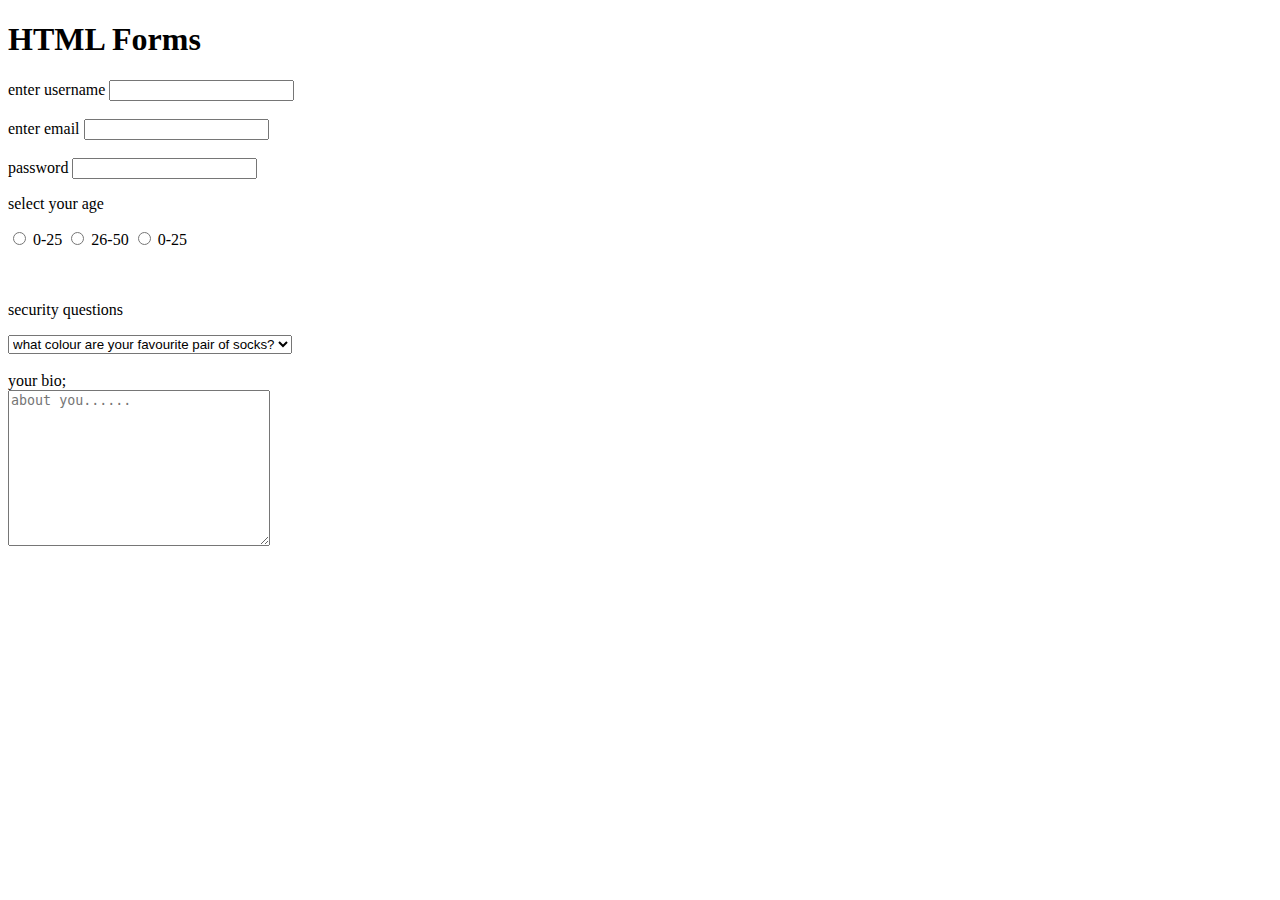
<file: index.html>
<!DOCTYPE html>
<html>
  <head>
    <title>HTML Forms</title>
  </head>
  <body>
    <h1>HTML Forms</h1>

    <form>
      <label for="username">enter username</label>
      <input type="text" id="username" />
      <br /><br />
      <label for="email">enter email</label>
      <input type="email" id="email" />
      <br /><br />
      <label for="password">password</label>
      <input type="password" id="password" />

      <p>select your age</p>
      <input type="radio" name="age" value="0-25" id="option 1" />
      <label for="option 1">0-25</label>

      <input type="radio" name="age" value="26-50" id="option 2" />
      <label for="option 2">26-50</label>

      <input type="radio" name="age" value="51+" id="option 3" />
      <label for="option 3">0-25</label>
      <br /><br />
      <br />
      <p>security questions</p>
      <label for="security question:"></label>
      <select name="question" id="question">
        <option value="q1">
          what colour are your favourite pair of socks?
        </option>
        <option value="q2">if you can be a vegetable what would it be</option>
        <option value="q3">what is your best other security question</option>
      </select>
      <br /><br />
      <label for="bio">your bio;</label><br />
      <textarea
        name="bio"
        id="answer"
        cols="30"
        rows="10"
        placeholder="about you......"
      ></textarea>
    </form>
  </body>
</html>
</file>
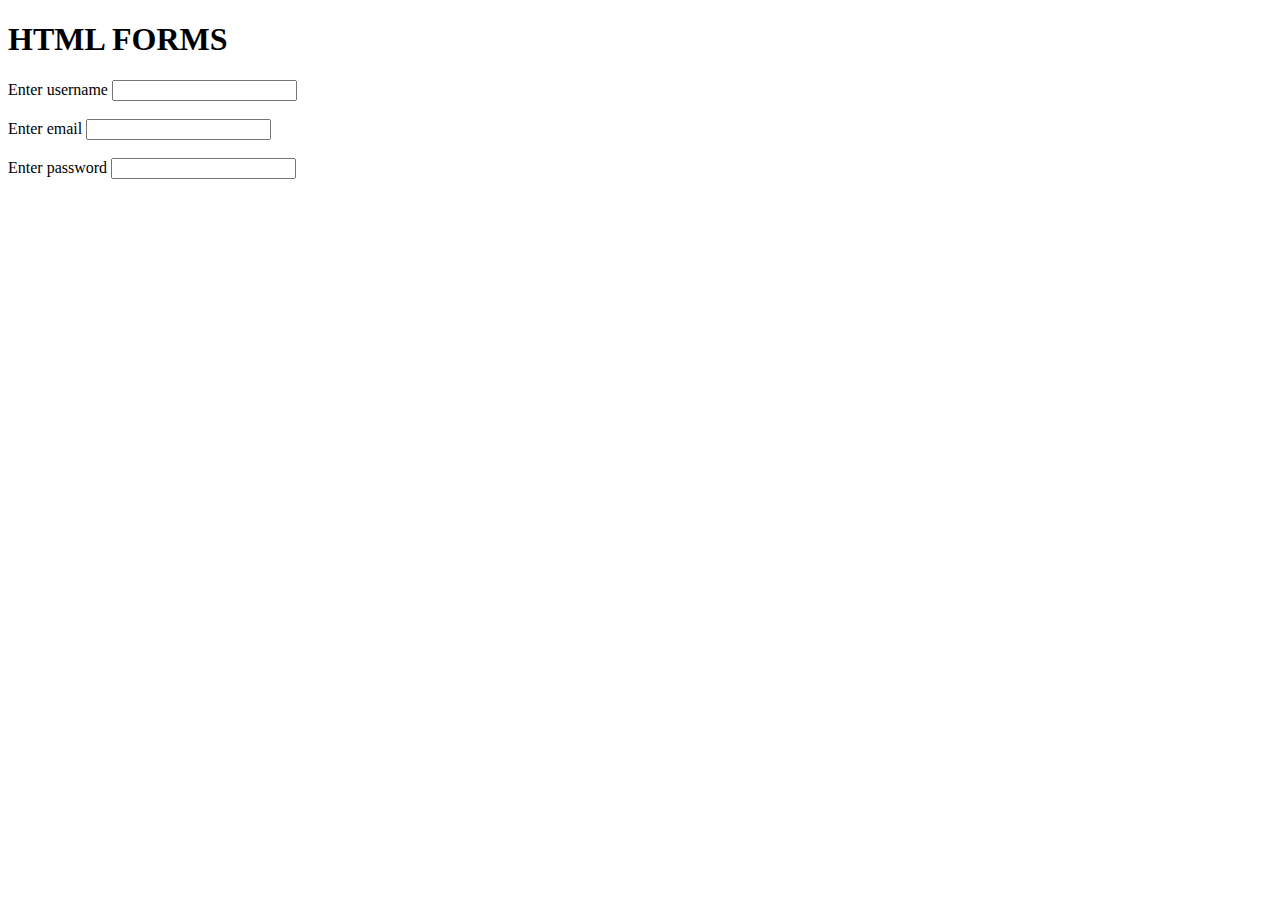
<file: form.html>
<!DOCTYPE html>
<html>
  <head>
    <title>HTML FORMS</title>
  </head>

  <body>
    <h1>HTML FORMS</h1>
    <form>
      <label for="username">Enter username</label>
      <input type="text" id="Username" />
      <br /><br />
      <label for="email">Enter email</label>
      <input type="email" id="email" />
      <br /><br />
      <label for="password">Enter password</label>
      <input type="password" id="password" />
      <br /><br />
    </form>
  </body>
</html>
</file>
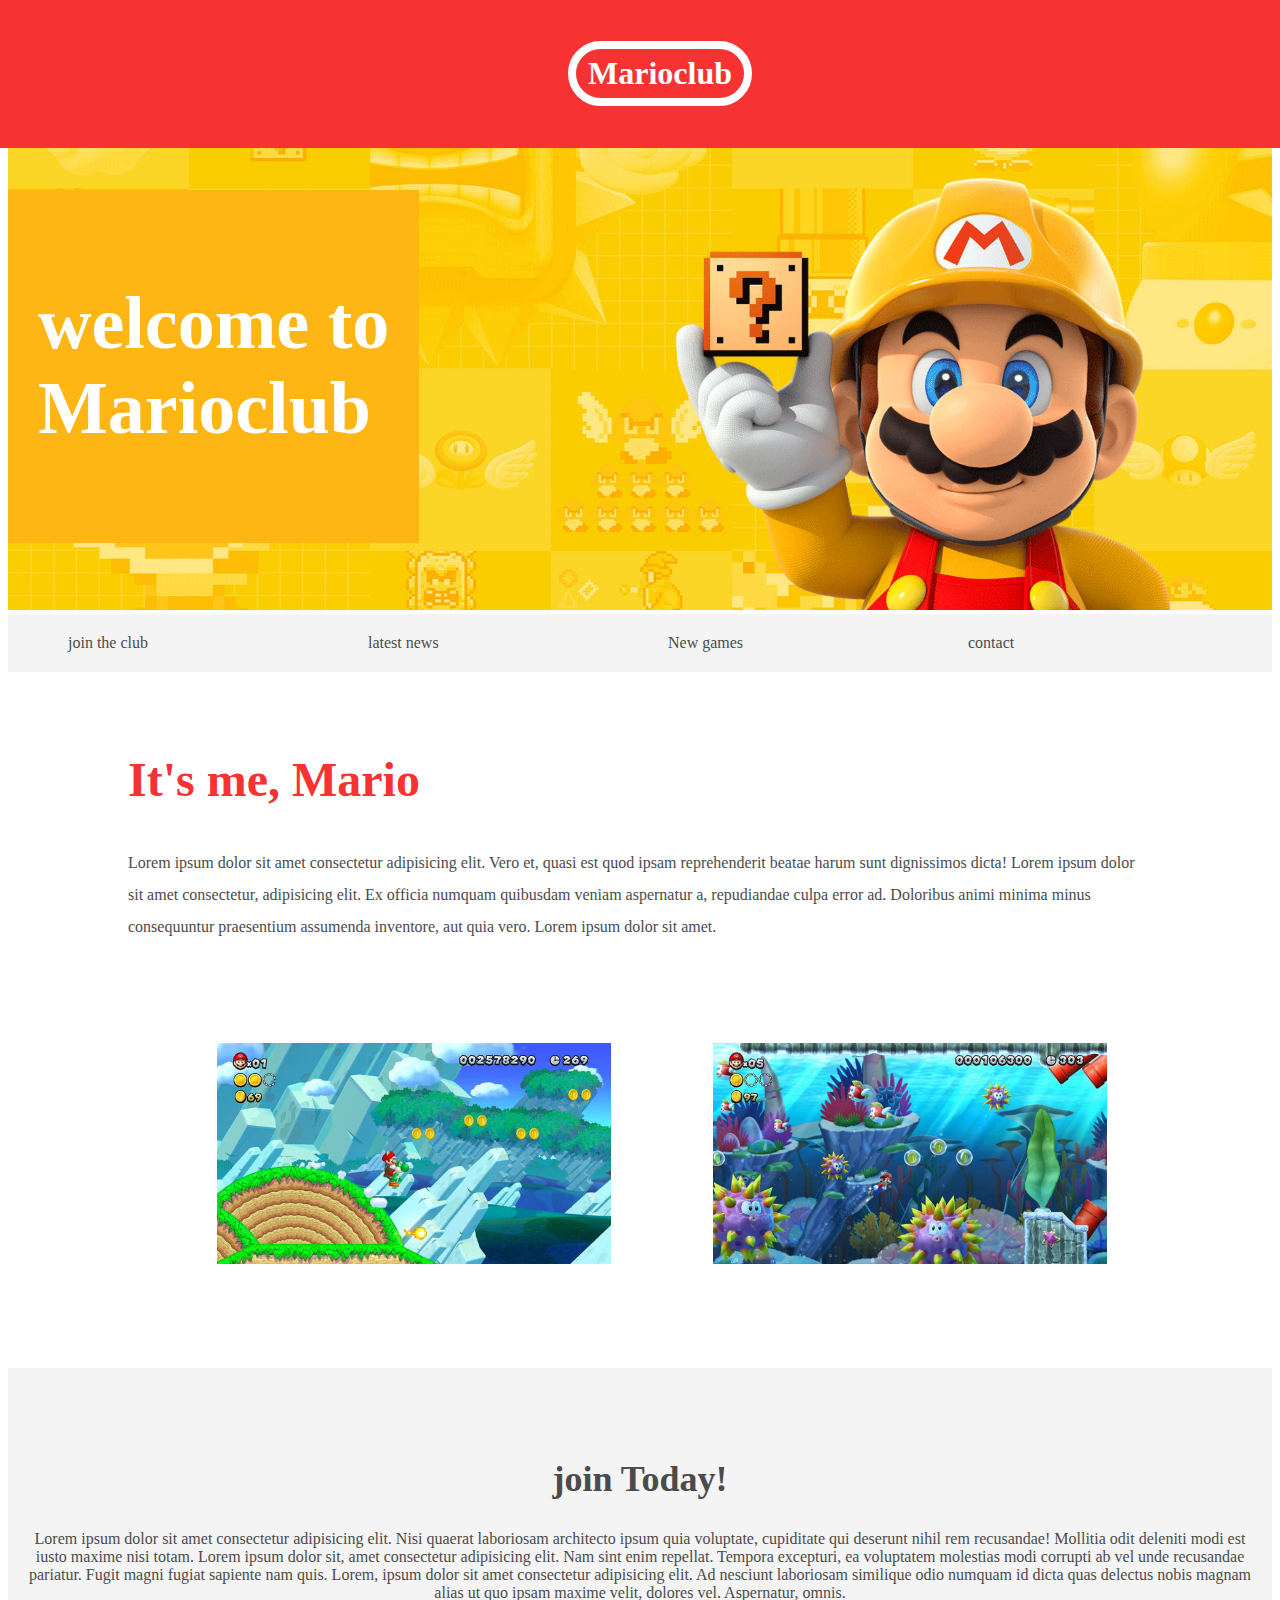
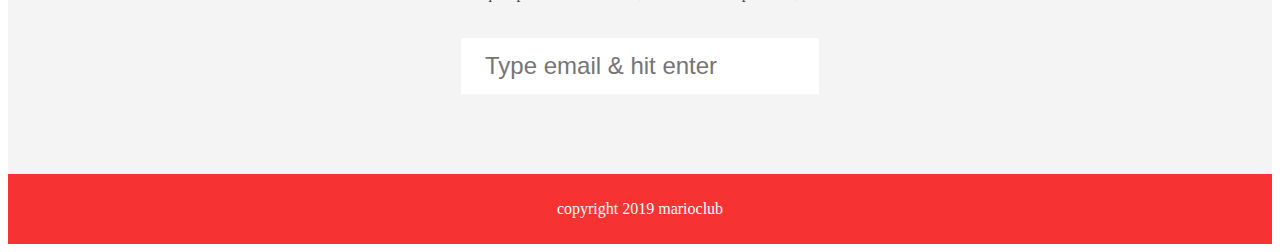
<file: mario.html>
<!DOCTYPE html>
<html>
  <head>
    <link rel="stylesheet" href="styles.css" />
    <title>Mario clubs</title>
  </head>
  <body>
    <header>
      <h1>Marioclub</h1>
    </header>

    <section class="banner">
      <img src="img/banner.png" alt="marioclub welcome banner" />
      <div class="welcome">
        <h2>welcome to <br /><span>Marioclub</span></h2>
      </div>
    </section>

    <nav class="main-nav">
      <ul>
        <li><a href="jon.html">join the club </a></li>
        <li><a href="/news.html">latest news</a></li>
        <li><a href="/games.html">New games</a></li>
        <li><a href="/contact.html">contact</a></li>
      </ul>
    </nav>
    <main>
      <article>
        <h2>It's me, Mario</h2>
        <p>
          Lorem ipsum dolor sit amet consectetur adipisicing elit. Vero et,
          quasi est quod ipsam reprehenderit beatae harum sunt dignissimos
          dicta! Lorem ipsum dolor sit amet consectetur, adipisicing elit. Ex
          officia numquam quibusdam veniam aspernatur a, repudiandae culpa error
          ad. Doloribus animi minima minus consequuntur praesentium assumenda
          inventore, aut quia vero. Lorem ipsum dolor sit amet.
        </p>
      </article>
      <ul class="images">
        <li><img src="img/thumb-1.png" alt="mario thumb 1" /></li>
        <li><img src="img/thumb-2.png" alt="mario thumb 2" /></li>
      </ul>
    </main>
    <section class="join">
      <h2>join Today!</h2>
      <p>
        Lorem ipsum dolor sit amet consectetur adipisicing elit. Nisi quaerat
        laboriosam architecto ipsum quia voluptate, cupiditate qui deserunt
        nihil rem recusandae! Mollitia odit deleniti modi est iusto maxime nisi
        totam. Lorem ipsum dolor sit, amet consectetur adipisicing elit. Nam
        sint enim repellat. Tempora excepturi, ea voluptatem molestias modi
        corrupti ab vel unde recusandae pariatur. Fugit magni fugiat sapiente
        nam quis. Lorem, ipsum dolor sit amet consectetur adipisicing elit. Ad
        nesciunt laboriosam similique odio numquam id dicta quas delectus nobis
        magnam alias ut quo ipsam maxime velit, dolores vel. Aspernatur, omnis.
      </p>

      <form>
        <input
          type="email"
          name="email"
          placeholder="Type email & hit enter"
          required
        />
      </form>
    </section>
    <footer>
      <p class="copyright">copyright 2019 marioclub</p>
    </footer>
  </body>
</html>
</file>
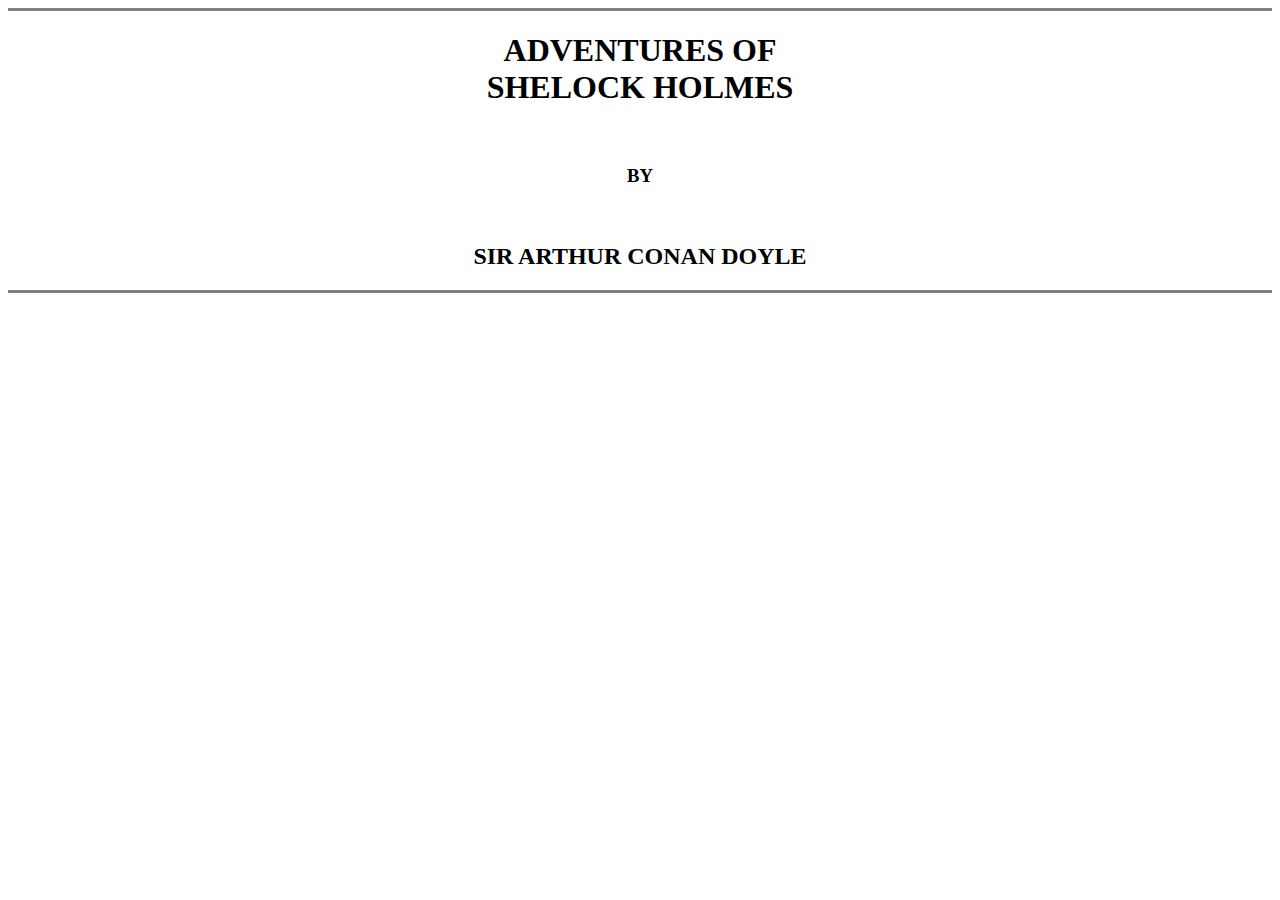
<file: new.html>
<!DOCTYPE html>
<html>
<head>
    <title>HELLO</title>
</head>
<body>
    <center>
    <hr size="3" noshade="black">
    <h1>ADVENTURES OF<br>SHELOCK HOLMES</h1>
    <br>
    <H3>BY</H3>
    <br>
    <h2>SIR ARTHUR CONAN DOYLE</h2>
    <hr size="3" noshade="black">
    </center>
     
</body>
</html>
</file>
<file: styles.css>
header{  background-color: #f63232;
    padding: 20px;
    text-align: center;
    position: fixed;
    width:100%;
    z-index: 1;
top: 0%;
left: 0%;
}

header h1{
    color: white;
    border: 8px solid white;
    padding: 6px 12px;
    display:inline-block;
    border-radius: 36px;
}
.banner{
    position: relative;
}
.banner img{
    max-width: 100%   ;
}
.banner .welcome{
    position: absolute;
    background-color: #feb614;
    color: white;
    padding: 30px;
    left: 0px;
    top: 30%;
}
.banner h2{
    font-size: 74px;
}
.banner h2 span{font size:1.3em;
}

nav{background-color: #f4f4f4;
padding: 20px;
position: sticky;
top: 148px;}

nav ul{white-space: nowrap;
    max width: 1200px;  
    margin: 0 auto}
    

nav li{
    width:25%;
display: inline-block;
font: size 24px;
}


nav li a{text-decoration: none;
color: #4b4b4b;
}

main{
    max-width: 100%;
        
    margin: 80px;
    padding: 0% 40px;
    box-sizing: boder box;
}
article h2{
    color: #f63232;
    font-size: 48px;
}
article p{
    line-height: 2em;
    color: #4b4b4b; 
}
.images{
    text-align: center;
    margin: 80px 0;
    white-space: nowrap;
}
.images li{
    display: inline-block;
    width: 40%;
    margin: 20px 5%;
    text-align: center;
}
.images li img{
    max-width: 100%;
    text-align: center;
}
.join{
    background: #f4f4f4;
    text-align: center;
    padding: 60px 20px;
    color: #4b4b4b;
}

.join h2 {
    font-size: 36px;
}
form input{margin: 20px 0 ;
padding: 10px 20px ;
font-size: 24px;
border: radius 28px; ;
border: 4px solid white ;}

footer{
    background: #f63232;
    text-align: center;
    padding: 10px;
    color: white;
}
</file>
